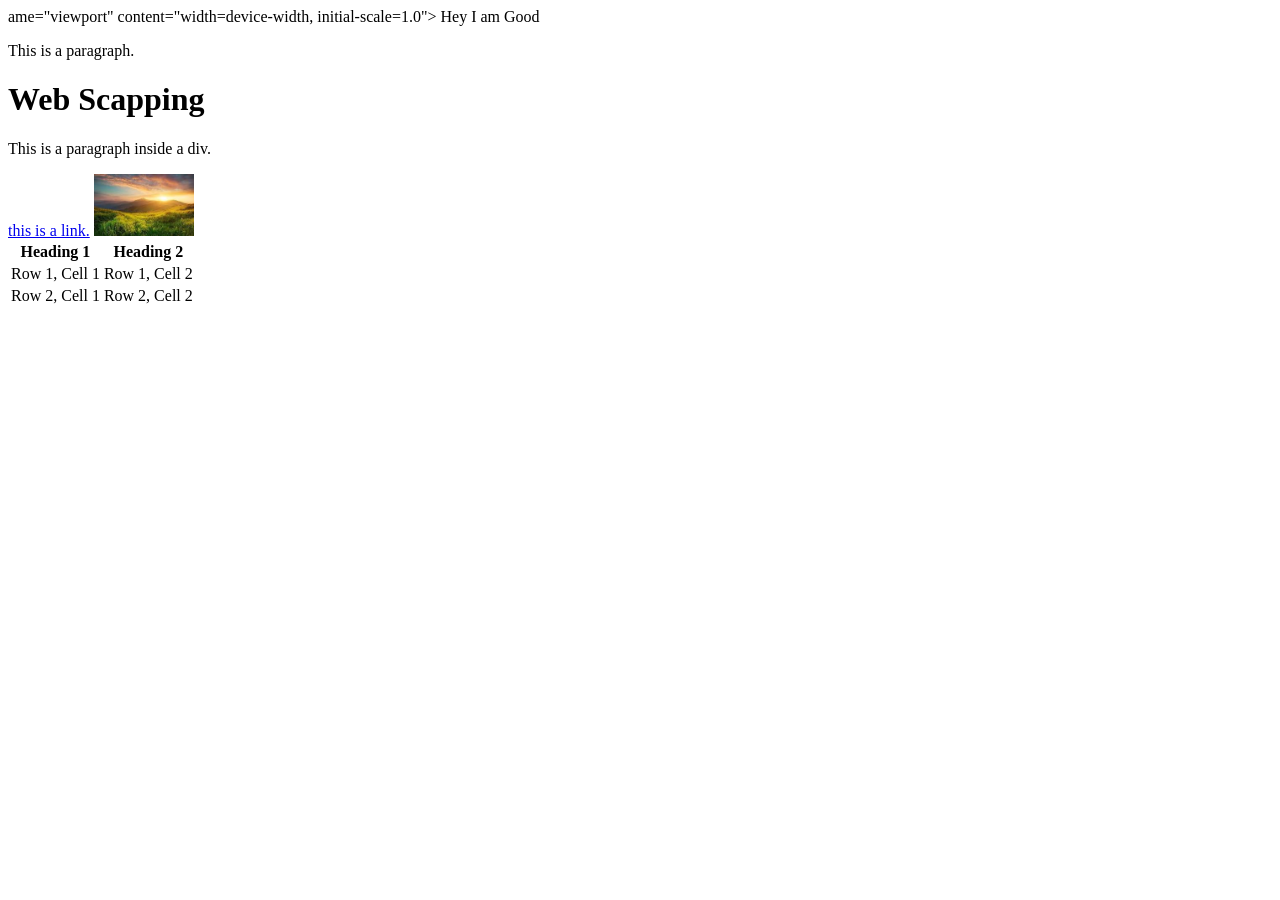
<file: 06_Web Srapping/index.html>
<!DOCTYPE html>
<html lang="en"> ame="viewport" content="width=device-width, initial-scale=1.0">
    <title>Web Srapping</title>
</head>
<body>
    Hey I am Good
    <p>This is a paragraph.</p>
    <div>
        <h1 id="heading" class="11a 11tc"> Web Scapping</h1>
        <p class="11a 11tc"> This is a paragraph inside a div.</p>
        <a href="https://google.com" target="_blank"> this is a link.</a>
        <img width="100" src="[data-uri]" alt="Example Image">
        <table>
            <tr>
                <th>Heading 1</th>
                <th>Heading 2</th>
            </tr>
            <tr>
                <td>Row 1, Cell 1</td>
                <td>Row 1, Cell 2</td>
            </tr>
            <tr>
                <td>Row 2, Cell 1</td>
                <td>Row 2, Cell 2</td>
            </tr>
        </table>
    </div>
</body>
</html>
</file>
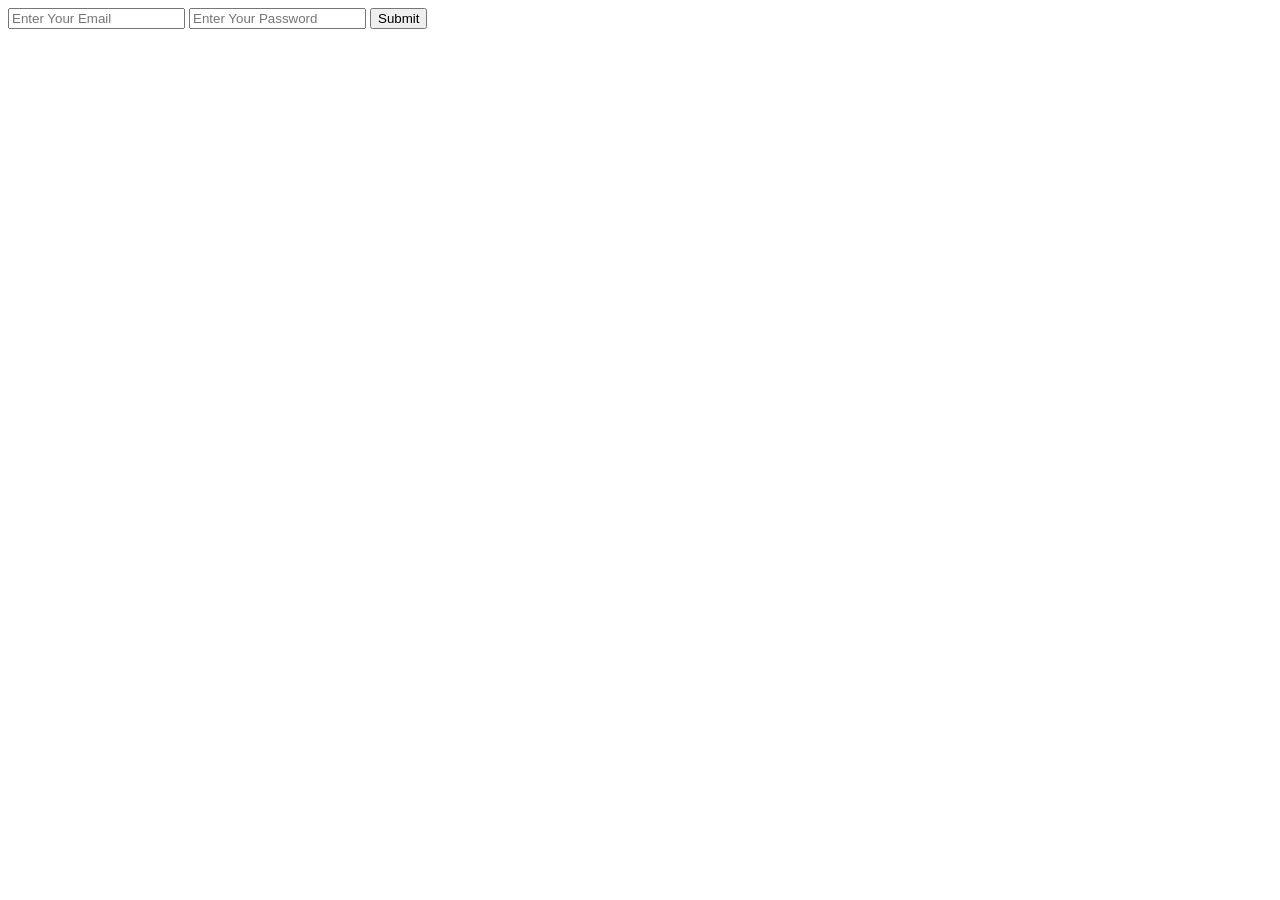
<file: 12.1_Handling_Forms_in_Flask/templates/index.html>
<!DOCTYPE html>
<html lang="en">
<head>
    <meta charset="UTF-8">
    <meta name="viewport" content="width=device-width, initial-scale=1.0">
    <title>Form Handling in Flask</title>
</head>
<body>
    <form action="" method="post">
        <input type="email" name="email" placeholder="Enter Your Email">
        <input type="password" placeholder="Enter Your Password" name="password" id="">
        <input type="submit" value="Submit">
    </form>
</body>
</html>
</file>
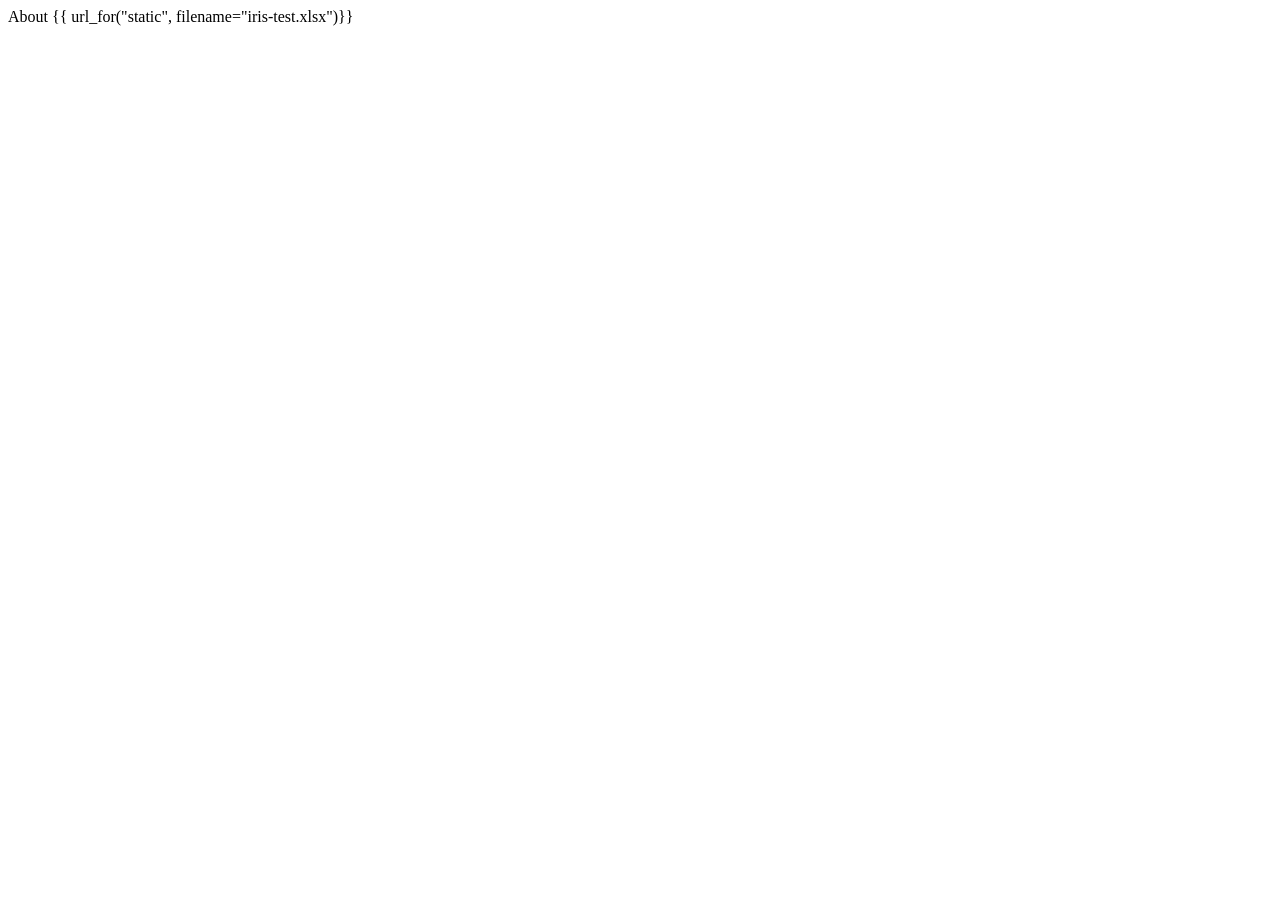
<file: 12_Web Development for Data Science/templates/about.html>
<!DOCTYPE html>
<html lang="en">
<head>
    <meta charset="UTF-8">
    <meta name="viewport" content="width=device-width, initial-scale=1.0">
    <title>Document</title>
</head>
<body>
    About
    {{ url_for("static", filename="iris-test.xlsx")}}
</body>
</html>
</file>
